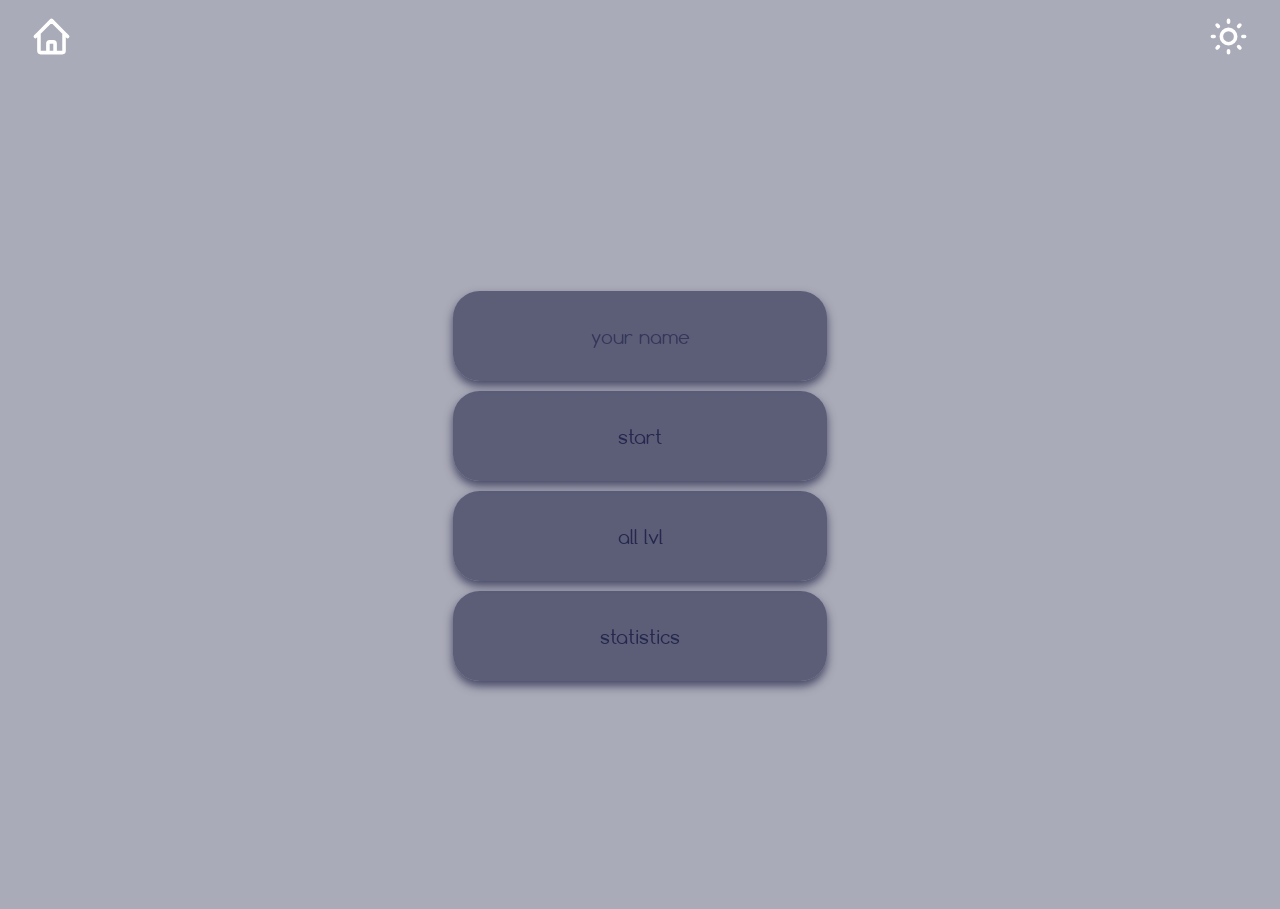
<file: index.html>
<!DOCTYPE html>
<html lang="en">
<head>
    <meta charset="UTF-8">
    <meta name="viewport" content="width=device-width, initial-scale=1.0">
    <link rel="stylesheet" href="styles/game_menu.css" />

    <link rel="stylesheet" href="styles/general.css" />
    <title>Find words</title>
</head>
<body>
    <script src="js/settings.js"></script>
    
    <div class="conteiner">
        <div class="wrap_menu">
            <form>
                <input class="menu_item" type="text" id="user_name" placeholder="your name" required>
                <button class="menu_item start" id="start" type="submit">start</button>
            </form>
            <form>
                <button class="menu_item start" id="startAllLevels" type="submit">all lvl</button>
            </form>
            <form action="./stats.html">
                <button class="menu_item show_stats">statistics</button>
            </form>
        </div>
    </div>


    <script src="js/handler.js"></script>
    
</body>
</html>
</file>
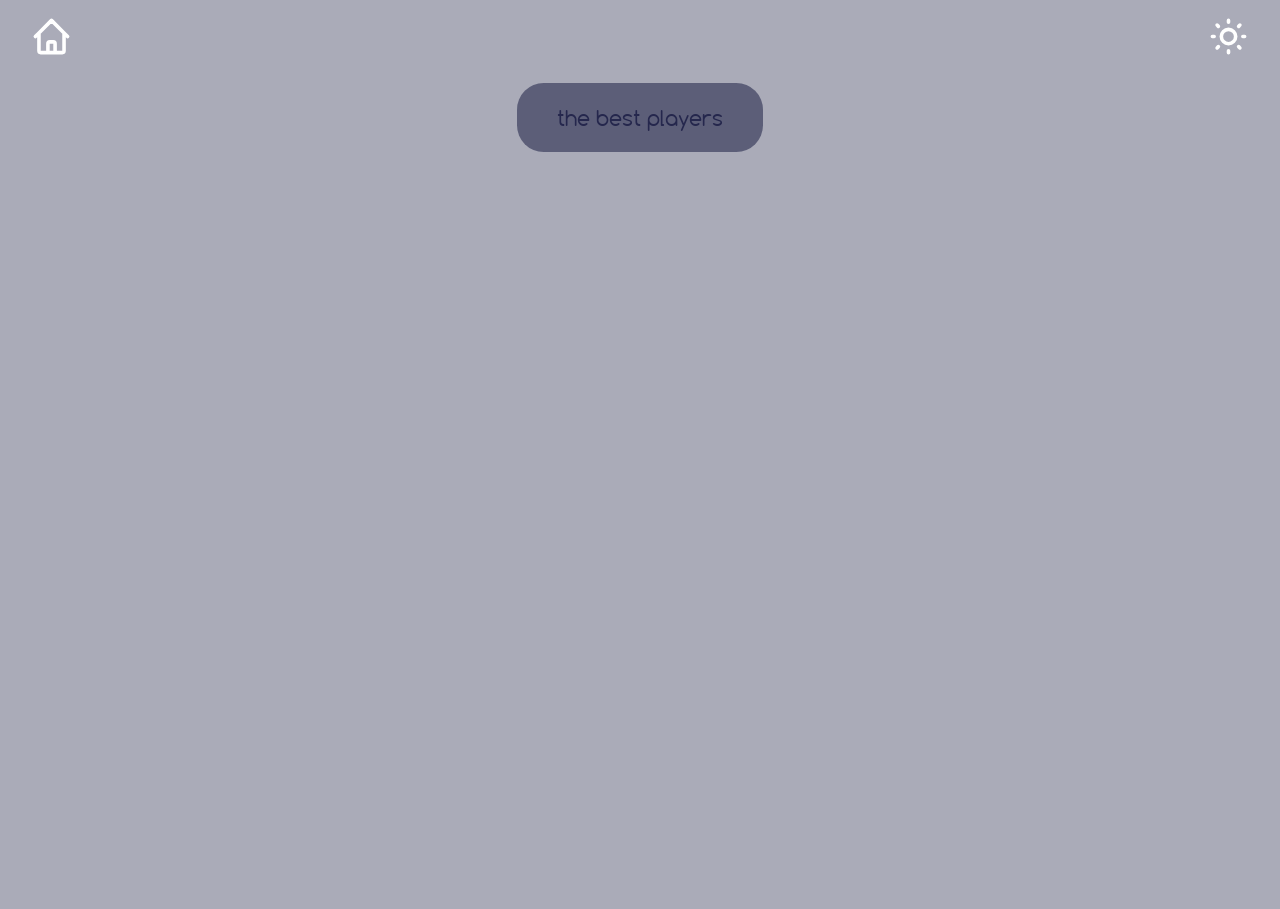
<file: stats.html>
<!DOCTYPE html>
<html lang="en">
<head>
    <meta charset="UTF-8">
    <meta name="viewport" content="width=device-width, initial-scale=1.0">
    <link rel="stylesheet" href="styles/game_menu.css" />
    <link rel="stylesheet" href="styles/general.css" />
    <title>Find words</title>
</head>
<body>
    <script src="js/settings.js"></script>
    <div class="conteiner">
        <h class="title">the best players</h>
    </div>

    <script src="js/show_stats.js"></script>
</body>
</html>
</file>
<file: styles/game_menu.css>
.conteiner, .level_selection{
    width: 100vw;
    display: flex;
    justify-content: center;
    align-items: center;
}
html, body{
    height: 100%;
    width: 100%;
}

.conteiner{
    height: 94%;
    flex-direction: column;
    z-index: -1;
}

.title, .user{
    padding: 20px 40px;
    margin: 20px;
    background: var(--blocks-color);
    border-radius: 20pt;
    font-family: inherit;
    font-size: 16pt;
    z-index: 10;
}

.user{
    font-size: 12pt;
}

.wrap_menu{
    display: flex;
    flex-direction: column;
    width: clamp(250px, 30%, 900px);
    margin: 10px;
    z-index: 10;
}

.menu_item{
    width: calc(100% - 10px);
    height: 10vh;
    margin: 5px;
    border-radius: 20pt;
    border: 0;
    text-align: center;
    background: var(--blocks-color);
    color: inherit;
    font-size: 14pt;
    box-shadow: 0 5px 10px #464866;
}

button.menu_item:hover{
    background: #595b7c;
}

button{
    cursor: pointer;
}

input{
    margin: 0;
    box-sizing: border-box;
    padding: 0 15px;
}

input::-webkit-input-placeholder{
    color: inherit;
    opacity: 70%;
}

a{
    text-decoration: none;
    color: inherit;
}

.shaked{
    animation: horizontal_shaking 1s forwards;
}

@keyframes horizontal_shaking {
    0% { transform: translateX(0) }
    10% { transform: translateX(5px) }
    20% { transform: translateX(-5px) }
    30% { transform: translateX(10px) }
    40% { transform: translateX(-10px) }
    50% { transform: translateX(10px) }
    60% { transform: translateX(-10px) }
    70% { transform: translateX(10px) }
    80% { transform: translateX(-5px) }
    90% { transform: translateX(5px) }
    100% { transform: translateX(0) }
}

/* level selection */
.level_selection{
    display: flex;
    flex-wrap: wrap;
    margin: 10px;
    width: 80%;
    overflow: scroll;
    z-index: 10;
}

.level{
    width: clamp(220px, 20%, 500px);
    height: 20vh;
    margin: 7px;
    border-radius: 20pt;
    border: 0;
    background: var(--blocks-color);
    color: inherit;
    font-size: 14pt;
    box-shadow: 0 5px 10px rgb(82 82 82);
}

button.level:hover{
    background: #595b7c65;
}

.locked{
    background: rgba(61, 61, 61, 0.77);
}

.wraper{
    display: flex;
    flex-wrap: wrap;
    margin: 10px;
}

.scroll_stats{
    height: 100%;
    overflow: auto;
    scrollbar-width: thin;
    scrollbar-color: rgba(0, 0, 0, 0.281) transparent;
    z-index: 10;
}

/* для Chrome/Edge/Safari */
*::-webkit-scrollbar {
    height: 0;
    width: 10px;
}
*::-webkit-scrollbar-track {
    background: transparent;
}
*::-webkit-scrollbar-thumb {
    background-color: rgba(0, 0, 0, 0.281);
    border: 3px solid transparent;
}
</file>
<file: styles/general.css>
:root{
    --dark_theme_background-color: #25274D;
    --light_theme_background-color: #AAABB8;
    --blocks-color: #464866c4;
    /* rgb(223 222 222 / 77%) */
}

@font-face {
    font-family: comfortaa;
    src: url(./fonts/comfortaa.ttf);
}

*{
    font-family: comfortaa;
}

body{
    margin: 0;
    overflow: hidden;
}

header{
    height: calc(7% - 10px);
    width: calc(100vw - 20px);
    padding: 10px 10px 0 10px;
    display: flex;
    justify-content: space-between;
    z-index: 10;
}

img{
    height: 100%;
    stroke: black;
}

a{
    margin: 5px 20px;
}

.header_button{
    margin: 5px 20px;
    background: none;
    padding: 0;
    border: 0;
}
</file>
